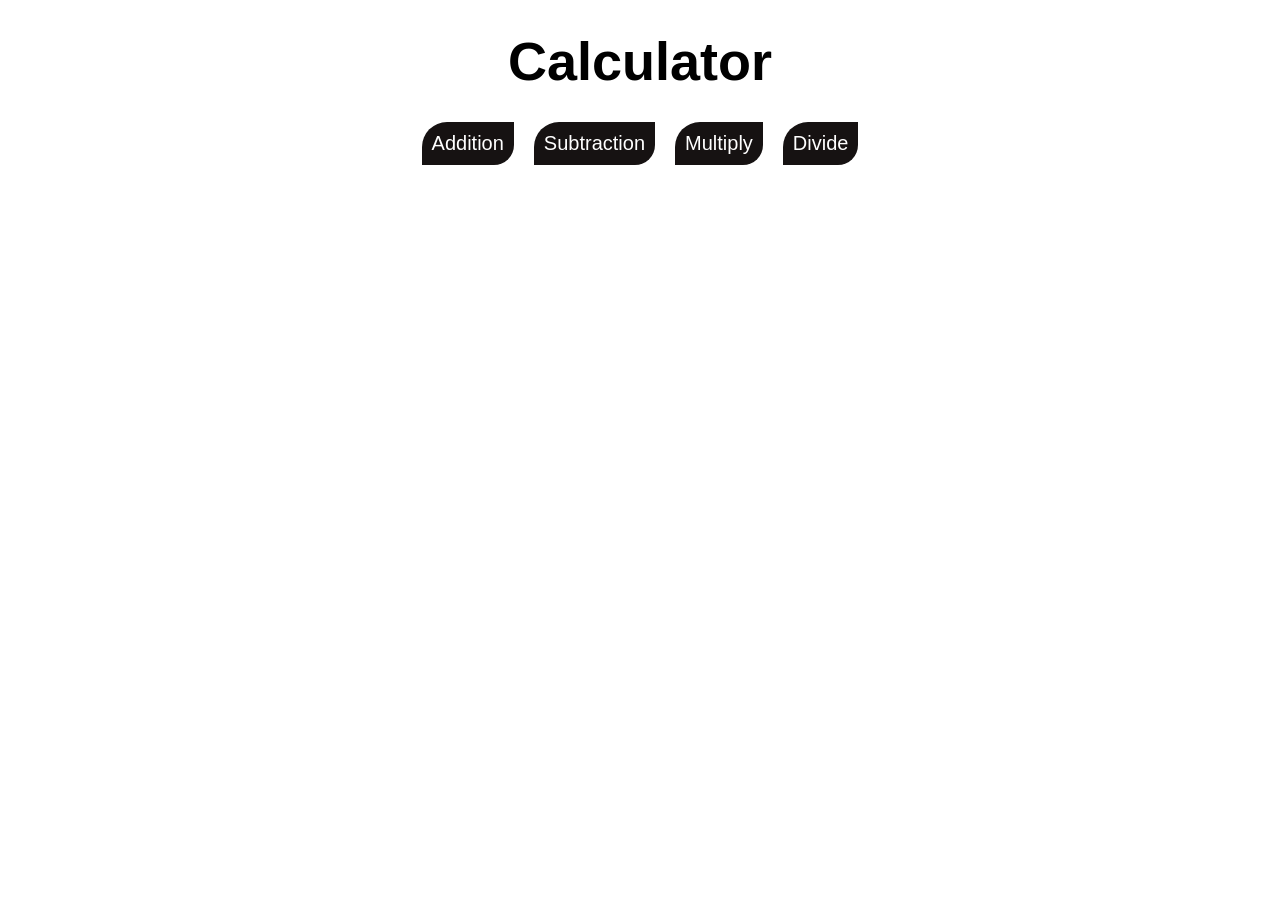
<file: index.html>
<!DOCTYPE html>
<html lang="en">
  <head>
    <meta charset="UTF-8" />
    <meta name="viewport" content="width=device-width, initial-scale=1.0" />
    <title>Calculator</title>
    <link rel="stylesheet" href="style.css" />
  </head>
  <body>
    <div class="big">
      <h1>Calculator</h1>
    </div>
    <div class="content">
      <a href="./add.html">Addition</a>
      <a href="./sub.html">Subtraction</a>
      <a href="./multi.html">Multiply</a>
      <a href="./divide.html">Divide</a>
    </div>
  </body>
</html>
</file>
<file: style.css>
* {
  padding: 0;
  margin: 0;
}
body {
  font-family: sans-serif;
  text-align: center;
}
.big {
  font-size: 27px;
  padding: 10px;
  margin: 10px;
}
.big h1 {
  text-decoration: none;
  padding: 10px;
  color: black;
  font-weight: 900px;
}
.content {
  display: flex;
  justify-content: center;
  gap: 20px;
  font-size: 20px;
  flex-flow: row wrap;
  align-items: center;
}
.content a {
  border-radius: 25px 0 20px 0;
  background-color: rgb(22, 18, 18);
  padding: 10px;
  text-decoration: none;
  color: rgb(255, 255, 255);
}
</file>
